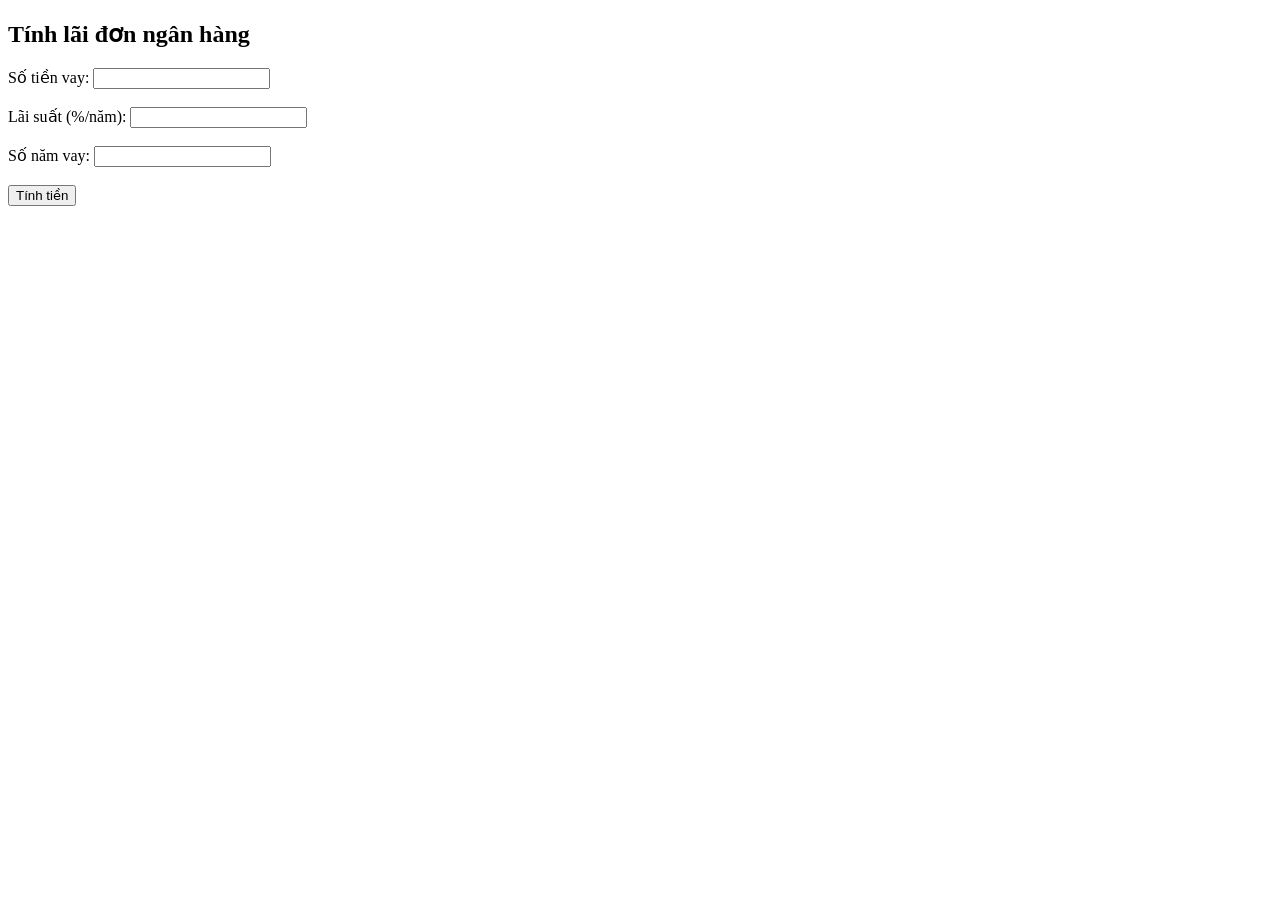
<file: b1.html>
<!DOCTYPE html>
<html>
<head>
    <title>Tính lãi suất ngân hàng</title>
</head>
<body>

    <h2>Tính lãi đơn ngân hàng</h2>

    <label>Số tiền vay:</label>
    <input type="number" id="tienVay">
    <br><br>

    <label>Lãi suất (%/năm):</label>
    <input type="number" id="laiSuat">
    <br><br>

    <label>Số năm vay:</label>
    <input type="number" id="soNam">
    <br><br>

    <button onclick="tinhLai()">Tính tiền</button>

    <p id="ketQua"></p>

    <script src="b1.js"></script>

</body>
</html>
</file>
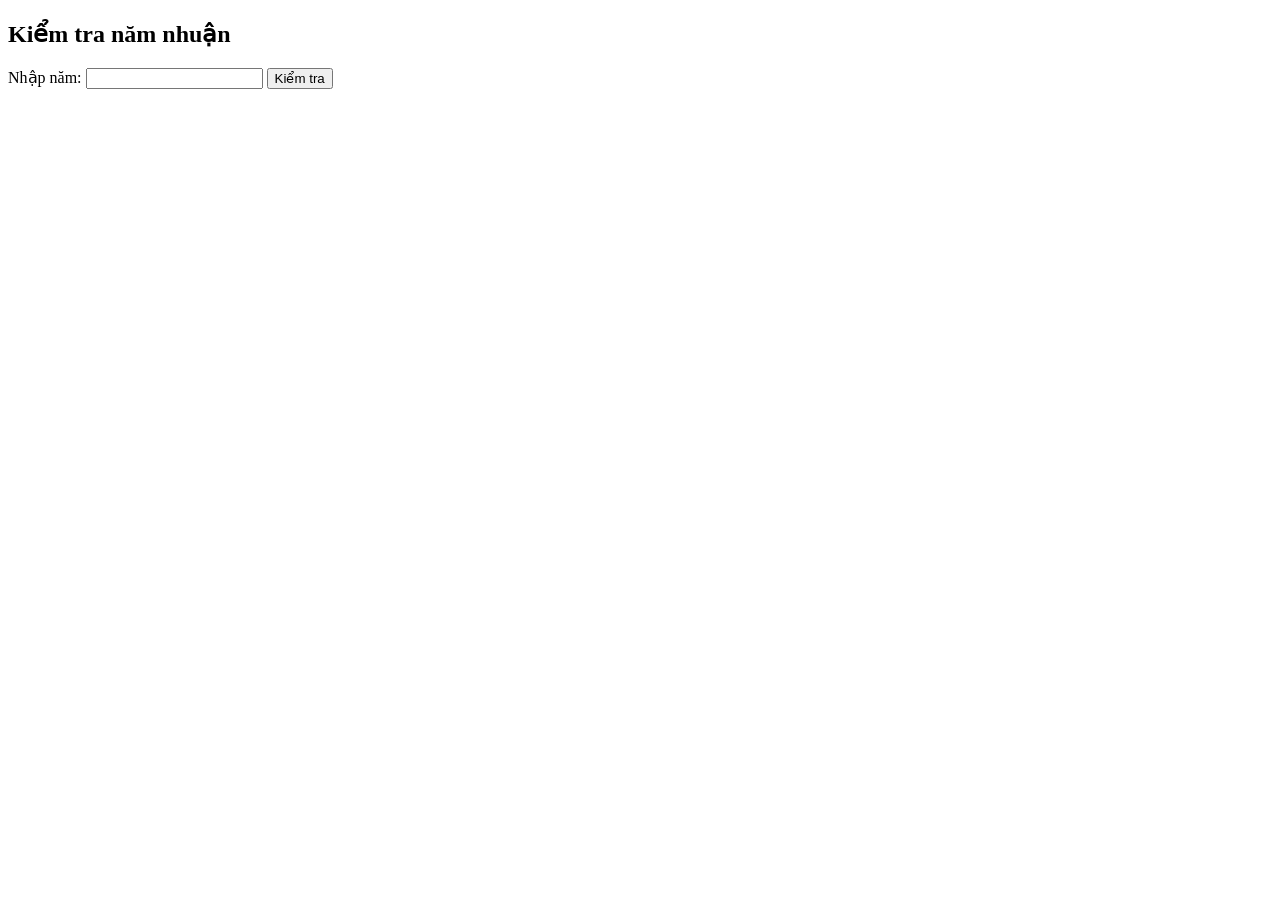
<file: b2.html>
<!DOCTYPE html>
<html>
<head>
    <title>Kiểm tra năm nhuận</title>
</head>
<body>

    <h2>Kiểm tra năm nhuận</h2>

    <label>Nhập năm:</label>
    <input type="number" id="nam">

    <button onclick="kiemTra()">Kiểm tra</button>

    <p id="ketQua"></p>

    <script src="b2.js"></script>

</body>
</html>
</file>
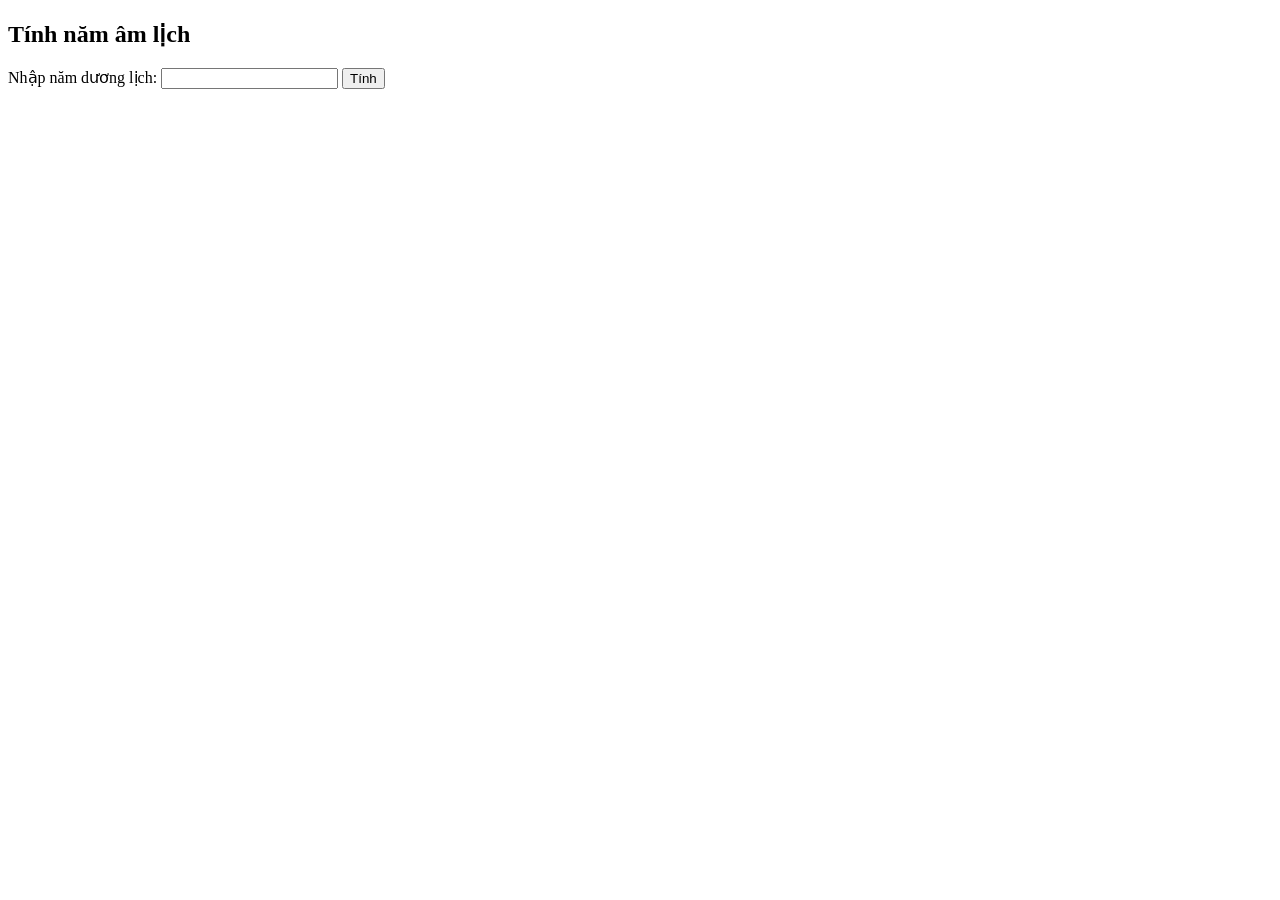
<file: b3.html>
<!DOCTYPE html>
<html>
<head>
    <title>Tính năm âm lịch</title>
</head>
<body>

    <h2>Tính năm âm lịch</h2>

    <label>Nhập năm dương lịch:</label>
    <input type="number" id="nam">

    <button onclick="tinhNamAm()">Tính</button>

    <p id="ketQua"></p>

    <script src="b3.js"></script>

</body>
</html>
</file>
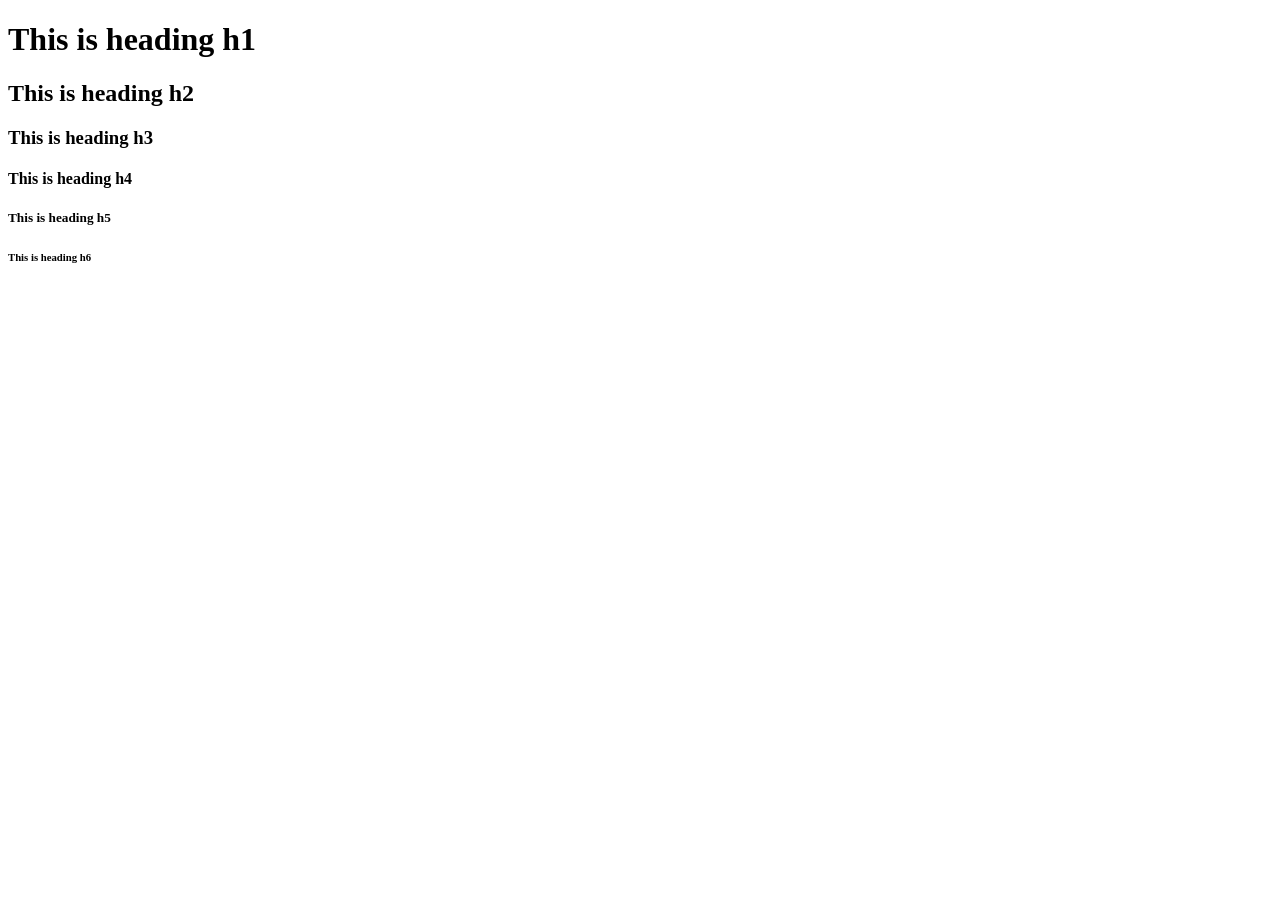
<file: headings.html>
<!DOCTYPE html>
<html lang="en">
<head>
    <meta charset="UTF-8">
    <meta name="viewport" content="width=device-width, initial-scale=1.0">
    <title>Heading</title>
</head>
<body>
    <h1>This is heading h1</h1>
    <h2>This is heading h2</h2>
    <h3>This is heading h3</h3>
    <h4>This is heading h4</h4>
    <h5>This is heading h5</h5>
    <h6>This is heading h6</h6>
</body>
</html>
</file>
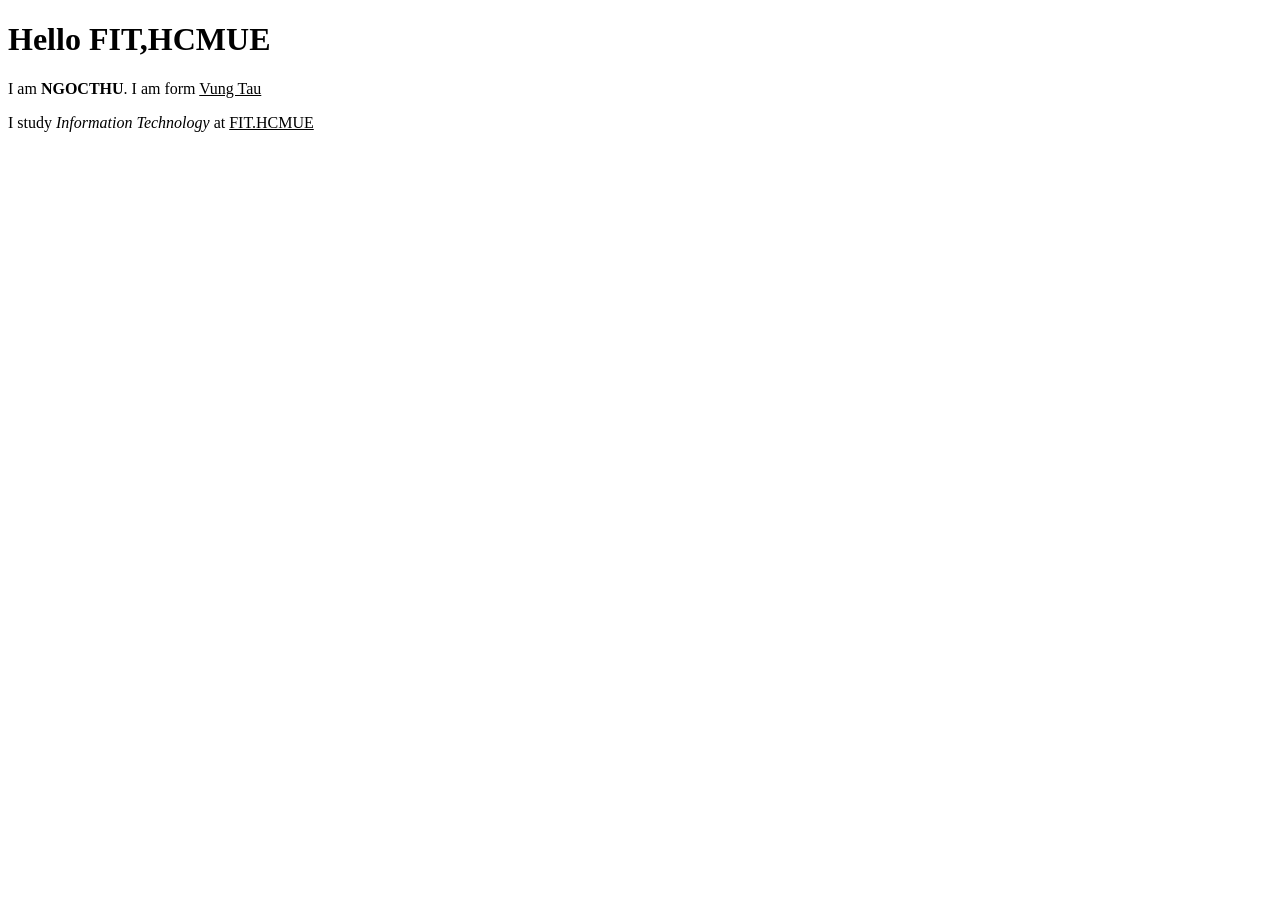
<file: hello.html>
<!DOCTYPE html>
<html lang="en">
<head>
    <meta charset="UTF-8">
    <meta name="viewport" content="width=device-width, initial-scale=1.0">
    <title>Hello FIT,HCMUE</title>
</head>
<body>
    <h1>
        <b>Hello FIT,HCMUE</b>
    </h1>
    <p>I am <b>NGOCTHU</b>. I am form <u>Vung Tau</u> </p>
    <p>I study <i>Information Technology</i> at <u> FIT.HCMUE</u></p>
</body>
</html>
</file>
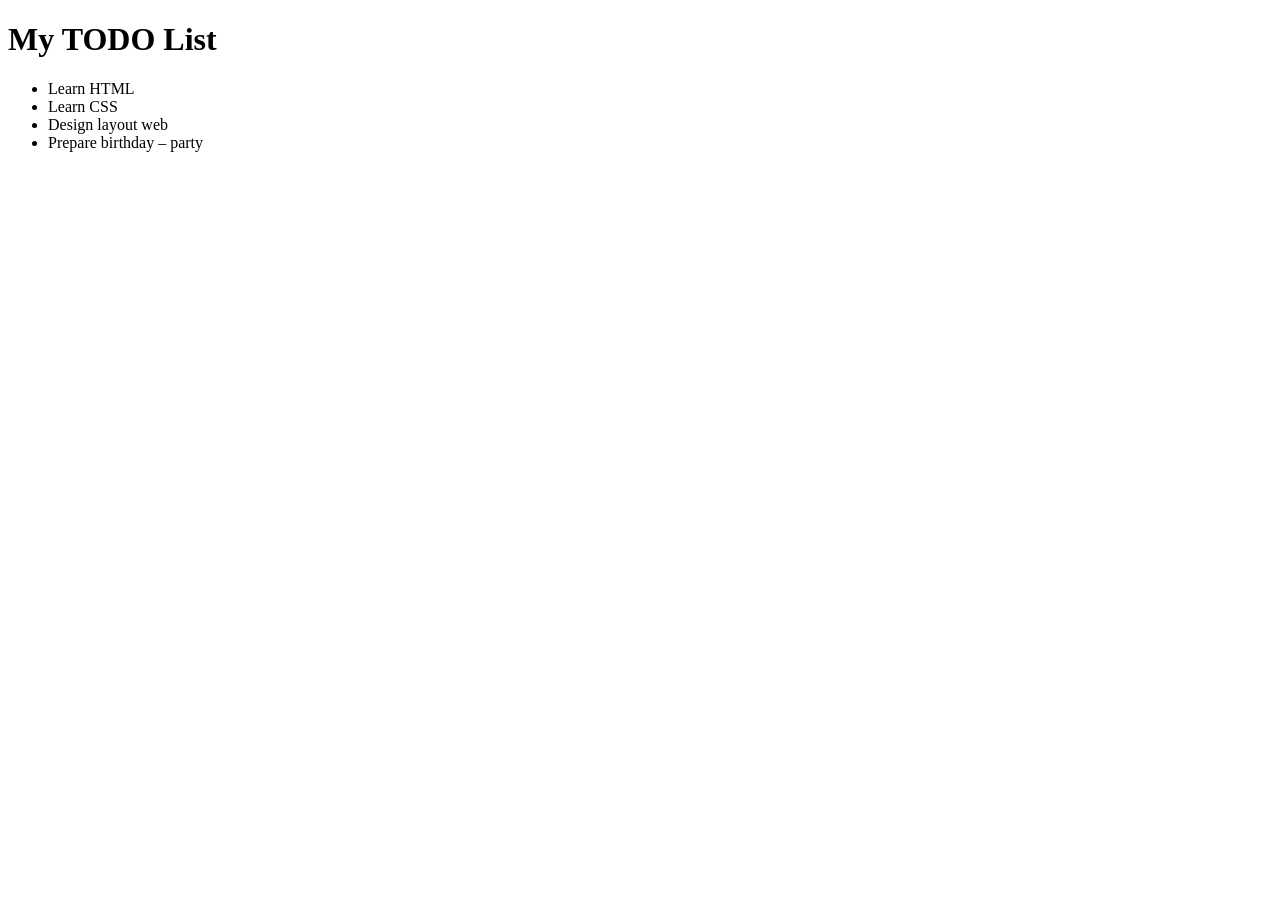
<file: todo.html>
<!DOCTYPE html>
<html lang="en">
<head>
    <meta charset="UTF-8">
    <meta name="viewport" content="width=device-width, initial-scale=1.0">
    <title>TODO List</title>
</head>
<body>
    <h1>
        <b>My TODO List</b>
    </h1>
    <ul>
       <li>Learn HTML</li>  
       <li>Learn CSS</li>
       <li>Design layout web</li>
       <li>Prepare birthday &ndash; party</li>
    </ul>
</body>
</html>
</file>
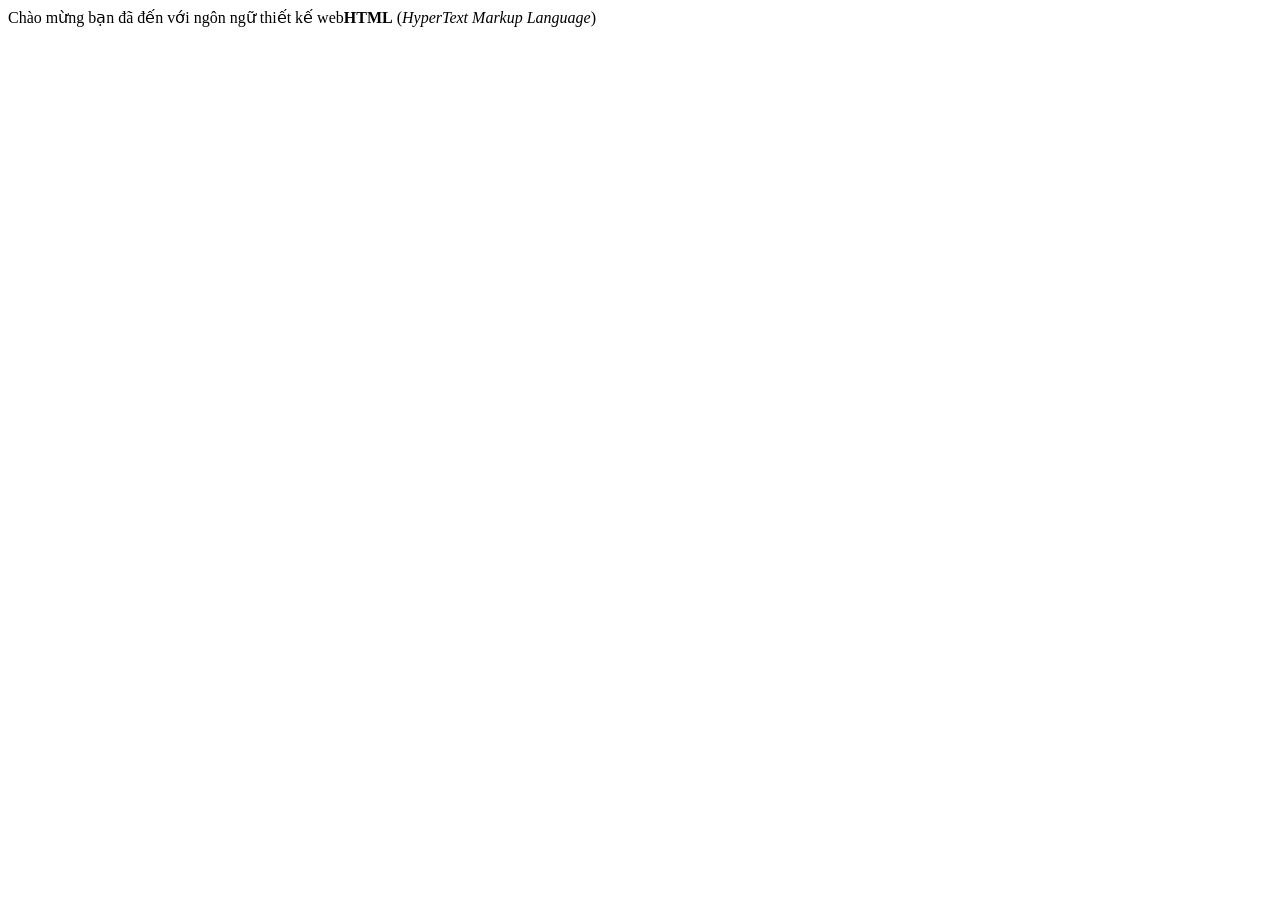
<file: welcome.html>
<!DOCTYPE html>
<html lang="en">
<head>
    <meta charset="UTF-8">
    <meta name="viewport" content="width=device-width, initial-scale=1.0">
    <title>Welcome</title>
</head>
<body>
    Chào mừng bạn đã đến với ngôn ngữ thiết kế web<b>HTML</b>
    (<i>HyperText Markup Language</i>)
</body>
</html>
</file>
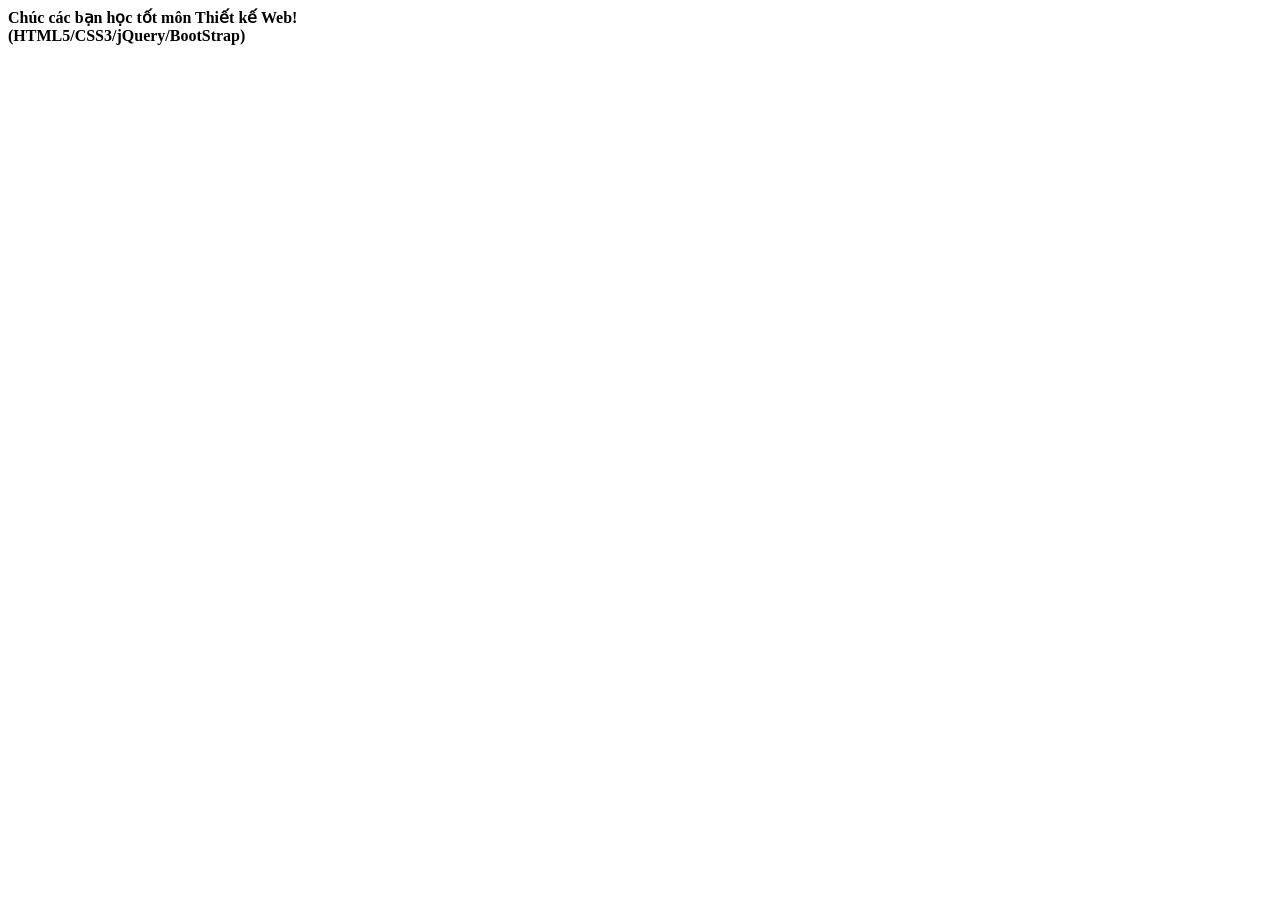
<file: welcome2.html>
<!DOCTYPE html>
<html lang="en">
<head>
    <meta charset="UTF-8">
    <meta name="viewport" content="width=device-width, initial-scale=1.0">
    <title>Welcome</title>
</head>
<body>
   <b>Chúc các bạn học tốt môn Thiết kế Web!</b> 
   <br>
   <b>(HTML5/CSS3/jQuery/BootStrap)</b> 
</body>
</html>
</file>
